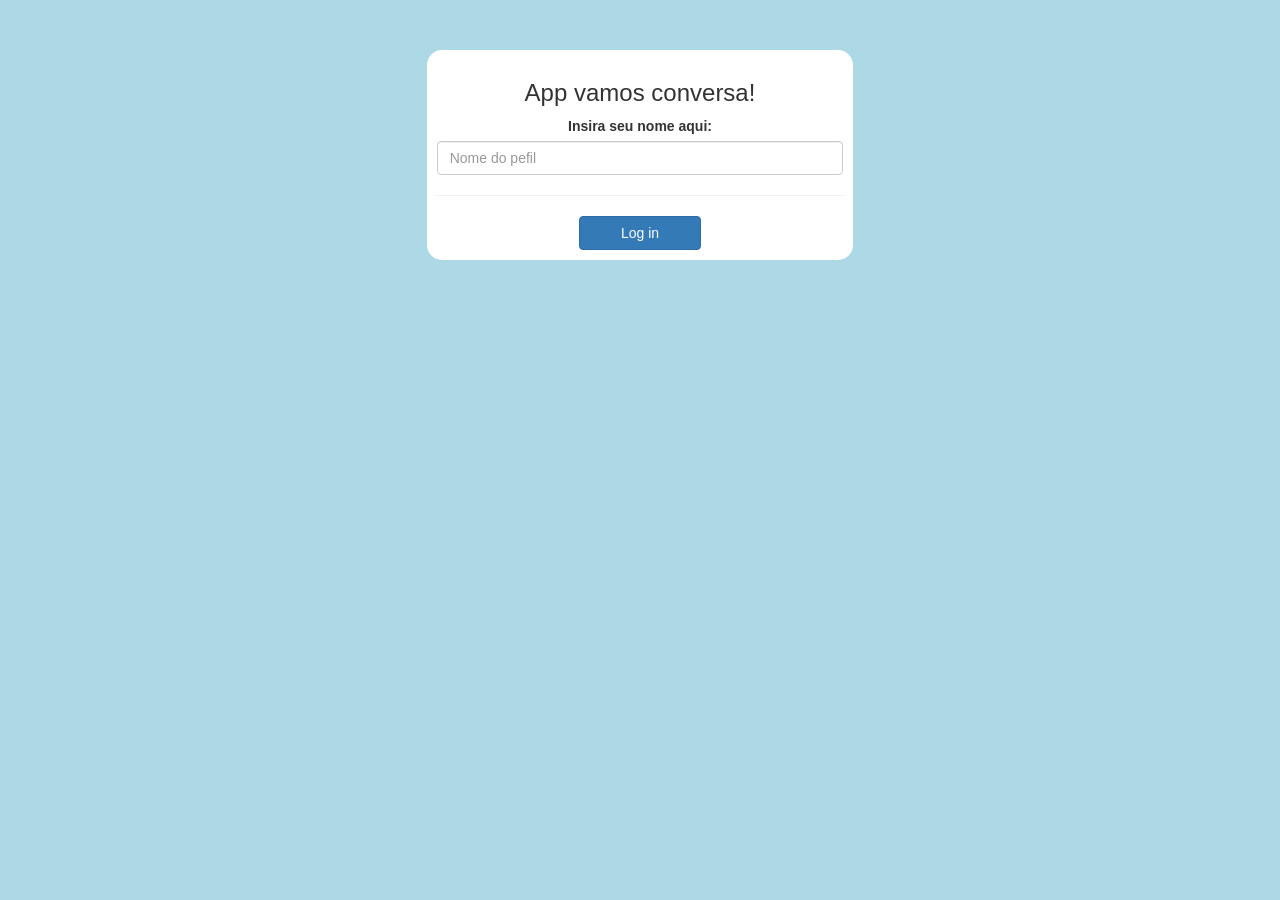
<file: index.html>
<!DOCTYPE html>
<html>
<head>
	<title>Adivinhe a Palavra</title>

<meta name="viewport" content="width=device-width, initial-scale=1">
<link rel="stylesheet" href="https://maxcdn.bootstrapcdn.com/bootstrap/3.4.0/css/bootstrap.min.css">
<script src="https://ajax.googleapis.com/ajax/libs/jquery/3.4.1/jquery.min.js"></script>
<script src="https://maxcdn.bootstrapcdn.com/bootstrap/3.4.0/js/bootstrap.min.js"></script>

<link rel="stylesheet" type="text/css" href="game.css">

<script src="game_login.js"></script>
</head>
<body>
	<center>
<div class="col-lg-4 col-sm-8 col-xs-11 login_div1">
	<h3 >App vamos conversa!</h3>
	<label >Insira seu nome aqui:</label>
	 <input type="text" id="user" class="form-control" placeholder="Nome do pefil">
	 <hr>
	 <button style="width:30%" class="btn btn-primary" onclick="addUser()">Log in</button>
</div>
<br>
</center>
</body>
</html>
</file>
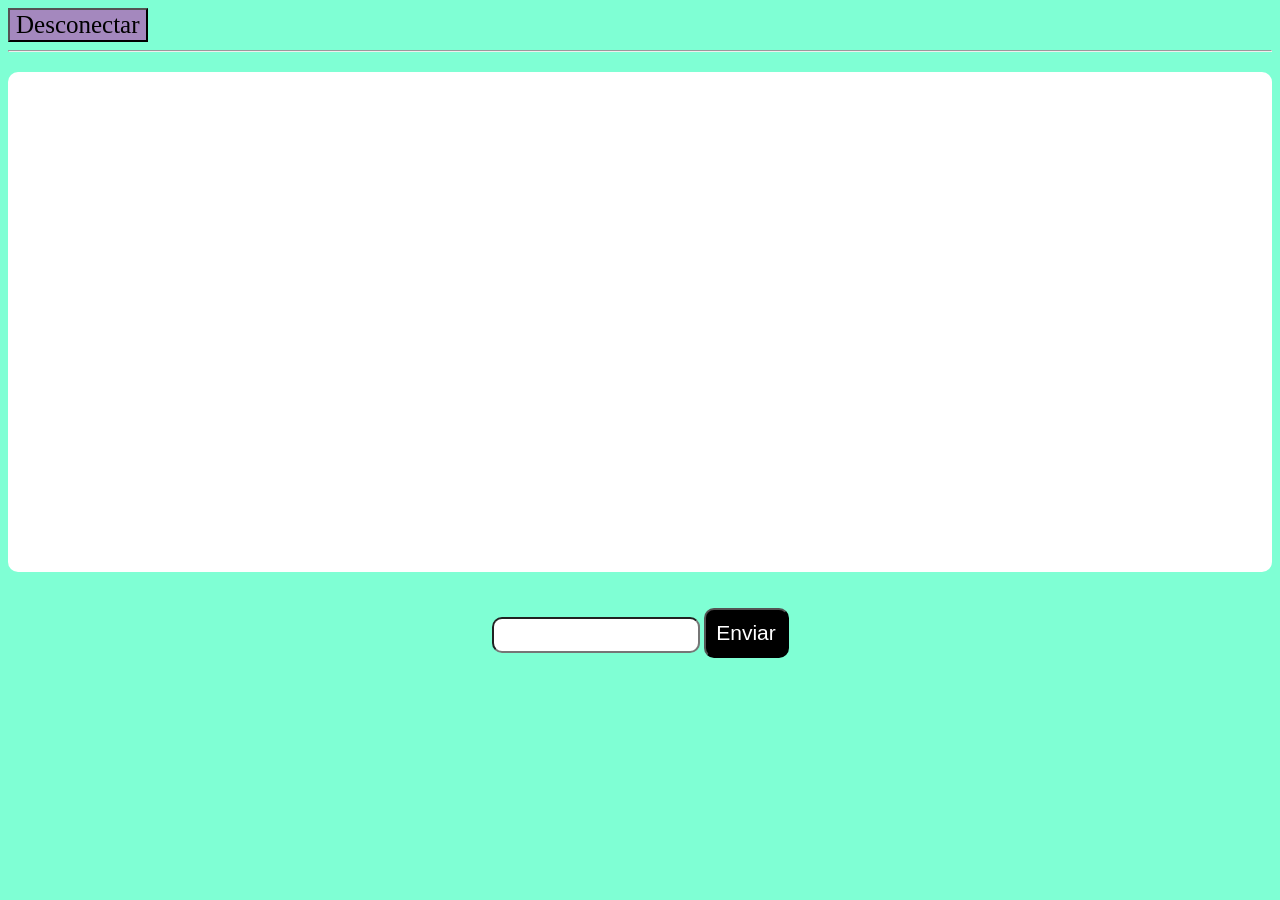
<file: kwitterPage.html>
<!DOCTYPE html>
<html lang="en">
<head>
    <meta charset="UTF-8">
    <meta name="viewport" content="width=device-width, initial-scale=1.0">
    <title>Sala Kwitter</title>
    <link rel="stylesheet" href="kwitterPage.css">
    
</head>
<body id="corpo">
    <button onclick="logout()" id="desconect">Desconectar</button>
    <br>
    <hr>
    <center>
        <div id="men">
            <span id="mensagens"> <h2 id=usr></h2></span>
            </div>
        <br>
        <br>
        <footer><input id="mensagenes"> <button id="send" onclick="send()">Enviar</button> </footer>
    </center>
    <script src="kwitterPage.js"></script>
</body>
</html>
</file>
<file: game.css>
body
{
	background: lightblue;
}

	.login_div1 , .login_div2
	{
		background: white;
		padding: 10px;
		float: none;
		border-radius: 15px;
		margin-top: 50px;
	}


#player1Name , #player2Name
{
	display: inline-block;
	margin-left: 20px;
}
#word
{
	width: 60%;
}
#wordDisplay
{
	letter-spacing: 5px;
}
#output
{
background: white;
border-radius: 10px;
border-top: 10px solid #AA4465;
padding: 10px;
float: none;
text-align: left;
}
#enviar
{
	border-radius: 10px;
	background-color: blueviolet;
	font-size: 20px;
	color: white;
}
.Título{
	width: 100%;
	font-size: 40px;
}
#sala{
	border-radius: 15px;
	width: 300px;
}
#adsa{
	border-radius: 5px;
	background-color: cadetblue;
	color: white;

}
#exit{
	width: 100px;
	height: 50px;
	font-size: 30px;
	margin: 10px;
	font-style: oblique;
	background-color: cornflowerblue;
}
</file>
<file: kwitterPage.css>
#corpo{
    background-color: aquamarine;
}
#mensagens{
    background-color: aliceblue;
    width: 50px;
}
#send{
    background-color: black;
    font-family: 'Lucida Sans', 'Lucida Sans Regular', 'Lucida Grande', 'Lucida Sans Unicode', Geneva, Verdana, sans-serif;
    color: white;
    height: 50px;
    width: 85px;
    font-size: 21px;
    box-shadow: 20px;
    border-radius: 10px;
}
#mensagenes{
    height: 30px;
    width: 200px;
    box-shadow: 20px;
    border-radius: 10px;
}
#men{
    background-color: white;
    height: 500px;
    width: 100%;
    border-radius: 10px;
    border-color: black;
}
#desconect{
    font-family: Georgia, 'Times New Roman', Times, serif;
    font-size: 25px;
    background-color: rgb(164, 136, 190);
}
</file>
